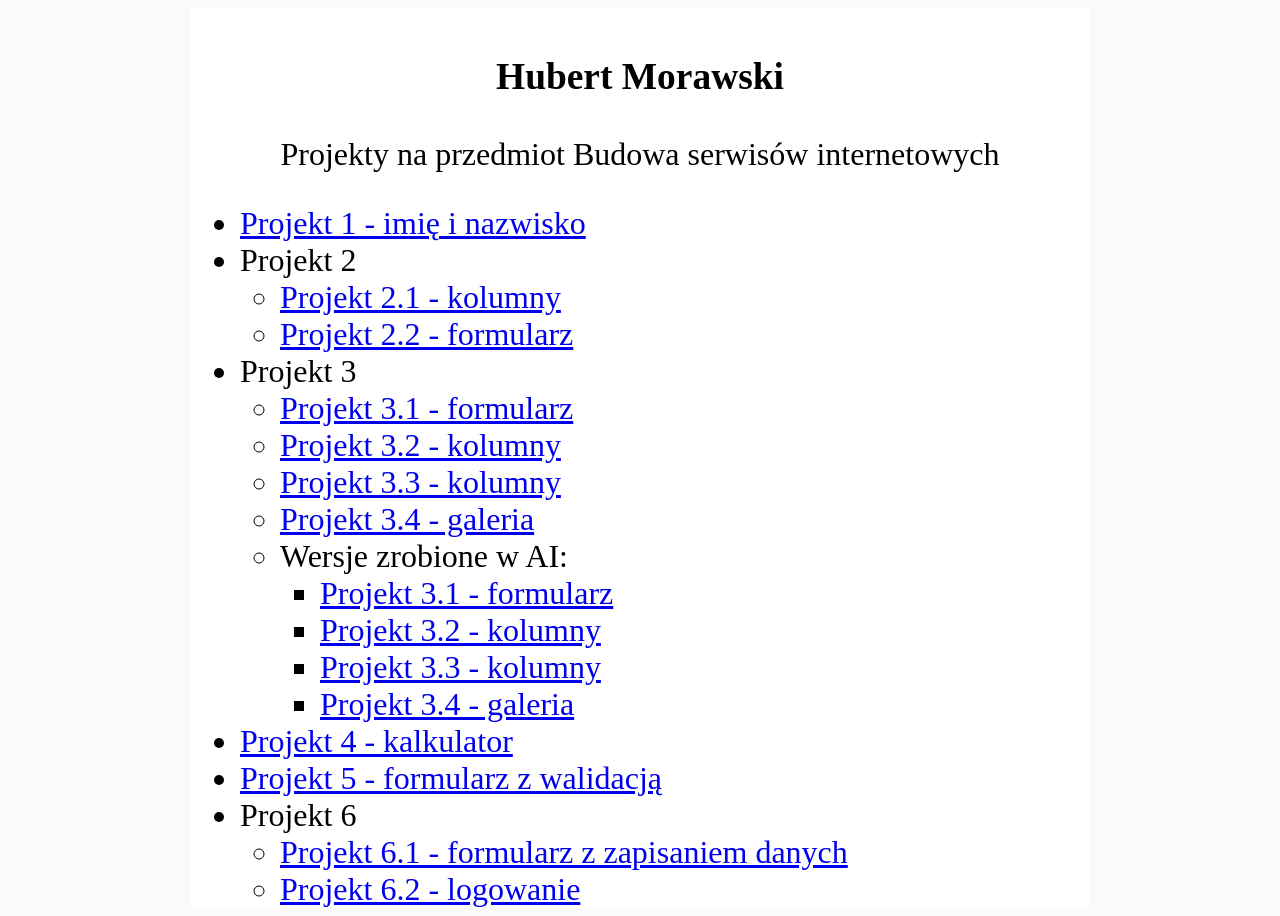
<file: docs/index.html>
<!DOCTYPE html>
<html lang="pl">
	<head>
		<meta charset="UTF-8">
		<title>Projekty BSI</title>
		<style>
			body {
				background-color: #FAFAFA
			}
			.content {
				background-color: white;
				height: 100vh;
				box-sizing: border-box;
				max-width: 100vh;
				margin: 0 auto;
				padding: 10px;
				font-size: 200%
			}
		</style>
	</head>
	<body>
	<div class="content">
		<h3 style="display: flex; justify-content: center; align-items: center;">
			Hubert Morawski
		</h3>
		<p style="display: flex; justify-content: center; align-items: center;">
			Projekty na przedmiot Budowa serwisów internetowych
		</p>
		<p>
		<ul>
			<li><a href="/projekt01">Projekt 1 - imię i nazwisko</a></li>
			<li>
				Projekt 2
				<ul>
					<li><a href="/projekt02/1">Projekt 2.1 - kolumny </a></li>
					<li><a href="/projekt02/2">Projekt 2.2 - formularz</a></li>
				</ul>
			</li>
			<li>
				Projekt 3
				<ul>
					<li><a href="/projekt03/1">Projekt 3.1 - formularz</a></li>
					<li><a href="/projekt03/2">Projekt 3.2 - kolumny</a></li>
					<li><a href="/projekt03/3">Projekt 3.3 - kolumny</a></li>
					<li><a href="/projekt03/4">Projekt 3.4 - galeria</a></li>
					<li>
						Wersje zrobione w AI:
						<ul>
							<li><a href="/projekt03ai/1">Projekt 3.1 - formularz</a></li>
							<li><a href="/projekt03ai/2">Projekt 3.2 - kolumny</a></li>
							<li><a href="/projekt03ai/3">Projekt 3.3 - kolumny</a></li>
							<li><a href="/projekt03ai/4">Projekt 3.4 - galeria</a></li>
						</ul>
					</li>
				</ul>
			</li>
			<li>
				<a href="/projekt04">Projekt 4 - kalkulator</a>
			</li>
			<li>
				<a href="/projekt05">Projekt 5 - formularz z walidacją</a>
			</li>
			<li>
				Projekt 6
				<ul>
					<li><a href="https://axlys13.xo.je/projekt06/1/">Projekt 6.1 - formularz z zapisaniem danych</a></li>
					<li><a href="https://axlys13.xo.je/projekt06/2/">Projekt 6.2 - logowanie</a></li>
				</ul>
			</li>
		</ul>
		</p>
	</div>
	</body>
</html>
</file>
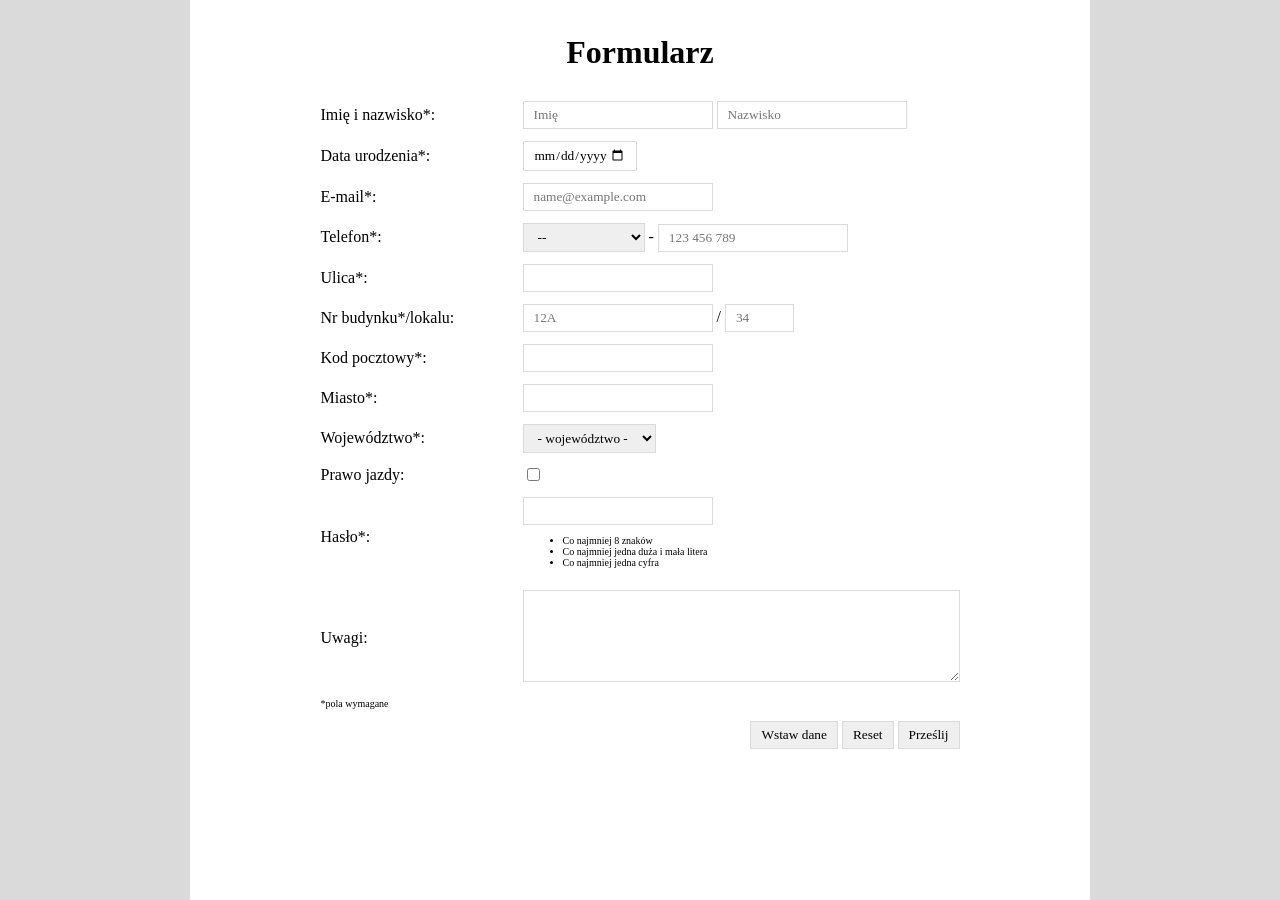
<file: docs/projekt05/index.html>
<!DOCTYPE html>
<html lang="pl">

<head>
    <meta charset="UTF-8">
    <title>Projekt 05</title>
    <link rel="stylesheet" href="style.css">
    <script src="script.js" defer></script>
</head>

<body>
<div class="page-wrapper"><form action="http://adresserwera" id="formularz"><table>
    
<colgroup>
    <col style="width: 200px;">
    <col>
</colgroup>

<thead>
    <tr>
        <th colspan="2"><h1>Formularz</h1></th>
    </tr>
</thead>

<tbody>
    <tr>
        <!-- IMIE I NAZWISKO -->
        <td>
            <label>Imię i nazwisko*:</label>
            <label hidden for="imie">Imię*:</label>
            <lavel hidden for="nazwisko">Nazwisko*:</lavel>
        </td>
        <td>
            <input required type="text" id="imie" name="imie" placeholder="Imię"> 
            <input required type="text" id="nazwisko" name="nazwisko" placeholder="Nazwisko">
        </td>
    </tr>
    <tr>
        <!-- DATA URODZENIA -->
        <td>
            <label for="data-urodzenia">Data urodzenia*:</label>
        </td>
        <td>
            <input required type="date" id="data-urodzenia" name="data-urodzenia">
        </td>
    </tr>
    <tr>
        <!-- EMAIL -->
        <td>
            <label for="email">E-mail*:</label>
        </td>
        <td>
            <input required type="email" id="email" name="email" placeholder="name@example.com">
        </td>
    </tr>
    <tr>
        <!-- TELEFON -->
        <td><label for="telefon">Telefon*:</label></td>
        <td>
            <select required id="kod-tel-kraju" name="kod-tel-kraju">
                <option value="" selected disabled> -- </option>
                <option value="+48">🇵🇱 PL (+48)</option>
                <option value="+1">🇺🇸 US (+1)</option>
                <option value="+44">🇬🇧 UK (+44)</option>
                <option value="+49">🇩🇪 DE (+49)</option>
                <option value="+33">🇫🇷 FR (+33)</option>
                <option value="+380">🇺🇦 UA (+380)</option>
            </select> -
            <input required id="telefon" type="tel" id="telefon" name="telefon" placeholder="123 456 789" title="Format: 123 456 789, podaj tylko cyfry">
        </td>
    </tr>
    <tr>
        <!-- ULICA -->
        <td><label for="ulica">Ulica*:</label></td>
        <td> <input required type="text" id="ulica" name="ulica"></td>
    </tr>
    <tr>
        <!-- NUMER DOMU I LOKALU -->
        <td>
            <label>Nr budynku*/lokalu:</label>
            <label hidden for="nr-budynku">Nr budynku*:</label>
            <label hidden for="nr-mieszkania">Nr mieszkania:</label>
        </td>
        <td>
            <input required type="text" id="nr-budynku" name="nr-budynku" placeholder="12A">
            / <input type="number" id="nr-mieszkania" name="nr-mieszkania" placeholder="34">
        </td>
    </tr>
    <tr>
        <!-- KOD POCZTOWY -->
        <td><label for="kod-pocztowy">Kod pocztowy*:</label></td>
        <td><input required type="text" id="kod-pocztowy" name="kod-pocztowy" pattern= placeholder="00-000" title="Format: 00-000, podaj tylko cyfry"></td>
    </tr>
    <tr>
        <!-- MIASTO -->
        <td><label for="miasto">Miasto*:</label></td>
        <td><input required type="text" id="miasto" name="miasto"></td>
    </tr>
    <tr>
        <!-- WOJEWÓDZTWO -->
        <td><label for="wojewodztwo">Województwo*:</label></td>
        <td>
            <select required id="wojewodztwo" name="wojewodztwo">
                <option value="" selected disabled>- województwo -</option> 
                <option value="mazowieckie">mazowieckie</option>
                <option value="lodzkie">łódzkie</option>
                <option value="malopolskie">małopolskie</option>
                <option value="pomorskie">pomorskie</option>
            </select>
        </td>
    </tr>
    <tr>
        <!-- PRAWO JAZDY -->
        <td><label for="prawojazdy">Prawo jazdy:</label></td>
        <td><input type="checkbox" id="prawojazdy" name="prawojazdy"></td>
    </tr>
    <tr>
        <!-- HASŁO -->
        <td>
            <label for="haslo">Hasło*:</label>
        </td>
        <td>
            <input required type="password" id="haslo" name="haslo"><br>
            <ul style="font-size:x-small;">
                <li>
                    Co najmniej 8 znaków
                </li>
                <li>
                    Co najmniej jedna duża i mała litera
                </li>
                <li>
                    Co najmniej jedna cyfra
                </li>
            </ul>
        </td>
    </tr>
    <tr>
        <!-- UWAGI -->
        <td><label for="uwagi">Uwagi:</label></td>
        <td><textarea id="uwagi" name="uwagi" rows="5" cols="50"></textarea></td>
    </tr>
    <tr>
        <td colspan="2", style="font-size:x-small;">
            *pola wymagane
        </td>
    </tr>
    <tr>
        <td colspan="2" style="text-align: right;">
            <input type="button" id="wstawdane" value="Wstaw dane">
            <input type="reset" value="Reset">
            <input type="submit" value="Prześlij">
        </td>
    </tr>

</tbody>

</table></form></div>

</body>

</html>
</file>
<file: docs/projekt05/style.css>
body {
    margin: 0;
    background-color: #dadada;
    font-family:Georgia, 'Times New Roman', Times, serif;
}
.page-wrapper {
    background-color: white;
    color:black;
    max-width: 100vh  ;
    margin: auto;
    
    min-height: 100vh;
    box-sizing: border-box;

    padding: 50px;
    padding-top: 10px;
}
table {
    margin: 0 auto;
}
thead {
    text-align: center;
}
td {
    padding: 5px
}
input, select, textarea {
    font-family: inherit;
    padding: 5px;
    padding-left: 10px;
    padding-right: 10px;
    border-color: #dadada;
    border-style: solid;
    border-width: 1px;
}
input:focus, select:focus, textarea:focus {
    outline-style: solid;
    outline-color: skyblue;
}
</file>
